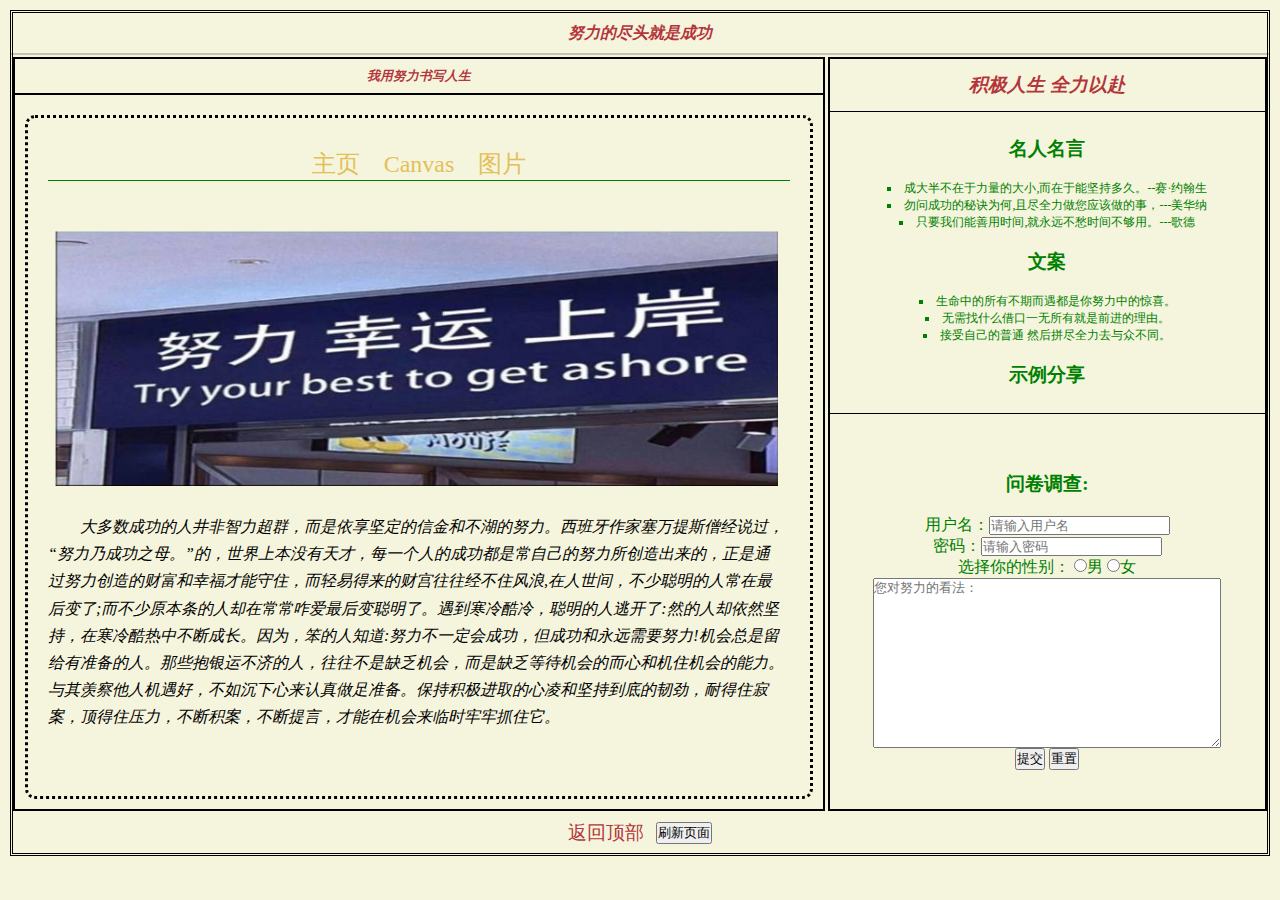
<file: index.html>
<head>
    <meta charset="UTF-8">
    <meta name="viewport" content="width=device-width, initial-scale=1.0">
    <title>Simple Web</title>
    <link rel="stylesheet" href="/css/index.css">
</head>
<body>
    <div class="Bigbox" id="top">
        <div class="up">
            <p style="color: rgb(180, 53, 59); font-weight: bold; font-style: italic;">努力的尽头就是成功</p>
        </div>

        <div class="o-box">
            <div class="box-1">
                <div class="up-1">
                    <p style="color: rgb(180, 53, 59); font-weight: bold; font-style: italic;">我用努力书写人生</p>
                </div>
                <div class="s-box">
                    <h2 style="text-align: center; color: rgb(228, 191, 89); font-weight: normal;">主页&nbsp;&nbsp;&nbsp;&nbsp;Canvas&nbsp;&nbsp;&nbsp;&nbsp;图片</h2>
                    <div class="n-box">
                        <img src="/img/img.jpg" style="width: 98%;">
                        <p style="font-style: italic; line-height:170%"><br>&nbsp;&nbsp;&nbsp;&nbsp;&nbsp;&nbsp;&nbsp;&nbsp;大多数成功的人井非智力超群，而是依享坚定的信金和不湖的努力。西班牙作家塞万提斯僧经说过，“努力乃成功之母。”的，世界上本没有天才，每一个人的成功都是常自己的努力所创造出来的，正是通过努力创造的财富和幸福才能守住，而轻易得来的财宫往往经不住风浪,在人世间，不少聪明的人常在最后变了;而不少原本条的人却在常常咋爱最后变聪明了。遇到寒冷酷冷，聪明的人逃开了:然的人却依然坚持，在寒冷酷热中不断成长。因为，笨的人知道:努力不一定会成功，但成功和永远需要努力!机会总是留给有准备的人。那些抱银运不济的人，往往不是缺乏机会，而是缺乏等待机会的而心和机住机会的能力。与其羡察他人机遇好，不如沉下心来认真做足准备。保持积极进取的心凌和坚持到底的韧劲，耐得住寂案，顶得住压力，不断积案，不断提言，才能在机会来临时牢牢抓住它。</p>
                    </div>
                </div>
            </div>

            <div class="box-2">
                <div class="up-2">
                    <h3 style="color: rgb(180, 53, 59); font-weight: bold; font-style: italic;">积极人生 全力以赴</h3>
                </div>
                <div class="n-box-1">
                    <br><h3>名人名言</h3><br>
                    <li>成大半不在于力量的大小,而在于能坚持多久。--赛·约翰生</li>
                    <li>勿问成功的秘诀为何,且尽全力做您应该做的事，---美华纳</li>
                    <li>只要我们能善用时间,就永远不愁时间不够用。---歌德</li>
                    
                    <br><h3>文案</h3><br>
                    <li>生命中的所有不期而遇都是你努力中的惊喜。</li>
                    <li>无需找什么借口一无所有就是前进的理由。</li>
                    <li>接受自己的普通 然后拼尽全力去与众不同。</li>
                    <br><h3>示例分享</h3><br>
                </div>
                <div class="n-box-2">
                    <br><h3>问卷调查:</h3><br>
                    <div>
                        用户名：<input type="text" placeholder="请输入用户名">
                    </div>
                    <div>
                    密码：<input type="password" placeholder="请输入密码">
                    </div>
                    
                    <div>
                        选择你的性别：
                        <input type="radio" name="sex" >男
                        <input type="radio" name="sex">女
                    </div>
                    
                    <textarea placeholder="您对努力的看法：" style="width: 80%; height: 170px;"></textarea>
                    <div>
                        <input type="submit" value="提交">
                    <input type="submit" value="重置">
                    </div>
                    
                </div>
            </div>
        </div>
        

        <div class="down">
            <a href="#top" style="text-decoration: none; color: rgb(180, 53, 59);"><h3 style="font-weight: normal;">返回顶部</h3></a>&nbsp;&nbsp;&nbsp;
            <button type="submit" onClick="document.location.reload()">刷新页面</button>
        </div>
    </div>
</body>
</html>
</file>
<file: css/index.css>
*{
    margin: 0;
    padding: 0;
}


body {
    background-color: rgb(245, 245, 221);
    margin: 10px;
}


.Bigbox {
    display: flex;
    flex-direction: column;
    align-items: center;
    justify-content: center;  
    border-style: double;
}

.up {
    display: flex;
    align-items: center;
    justify-content: center;  
    width: 100%;
    height: 40px;
}



.o-box {
    padding: 2px;
    display: flex;
    width: 100%;
    height: 100%;
    align-items: center;
    justify-content: center;  
    border-top-style: solid;
    border-width:2px;
    border-color: rgba(0, 0, 0, 0.2);
}

.box-1 {
    display: flex;
    flex-direction: column;
    align-items: center;
    border-style: solid;
    margin-right: 3px;
    border-width:2px;
    width: 65%;
    height: 750px;
}

.up-1 {
    font-size: 80%;
    display: flex;
    align-items: center;
    justify-content: center;  
    width: 100%;
    height:40px;
    border-bottom-style: solid;
    border-width:2px;
    border-color: rgba(0, 0, 0, 1);
}

.s-box {
    margin: 20px 10px 10px 10px;
    padding: 20px;
    display: flex;
    height: 100%;
    flex-direction: column;
    align-items: center;
    justify-content: center;  
    border-radius: 10px;
    border-style: dotted;
}
.n-box {
    padding: 20px 5px 5px 0px;
    height: 560px;
    border-top-style: solid;
    border-width:1px;
    border-color: green;
    overflow:hidden ;
    display: flex;
    flex-direction: column;
    align-items: center;
    justify-content: center;  
}


.box-2 {
    color: green;
    border-color: black;
    display: flex;
    flex-direction: column;
    align-items: center;
    justify-content: center;  
    border-style: solid;
    border-width:2px;
    width: 35%;
    height: 750px;
}

.up-2 {
    display: flex;
    align-items: center;
    justify-content: center;  
    width: 100%;
    height: 55px;
    border-bottom-style: solid;
    border-width:1px;
    border-color: rgba(0, 0, 0, 1);
}

.n-box-1 {
    width: 90%;
    height: 320px;
    display: flex;
    flex-direction: column;
    align-items: center;
    justify-content: center;  
    overflow:auto
}

.n-box-2 {
    width: 100%;
    height: 420px;
    border-top-style: solid;
    border-width:1px;
    border-color: rgba(0, 0, 0, 1);
    overflow:auto;
    display: flex;
    flex-direction: column;
    align-items: center;
    justify-content: center;  
}



.down {
    display: flex;
    align-items: center;
    justify-content: center;  
    width: 100%;
    height: 40px;
}


li {
    font-size: 12px;
    list-style-type: square;
}
</file>
